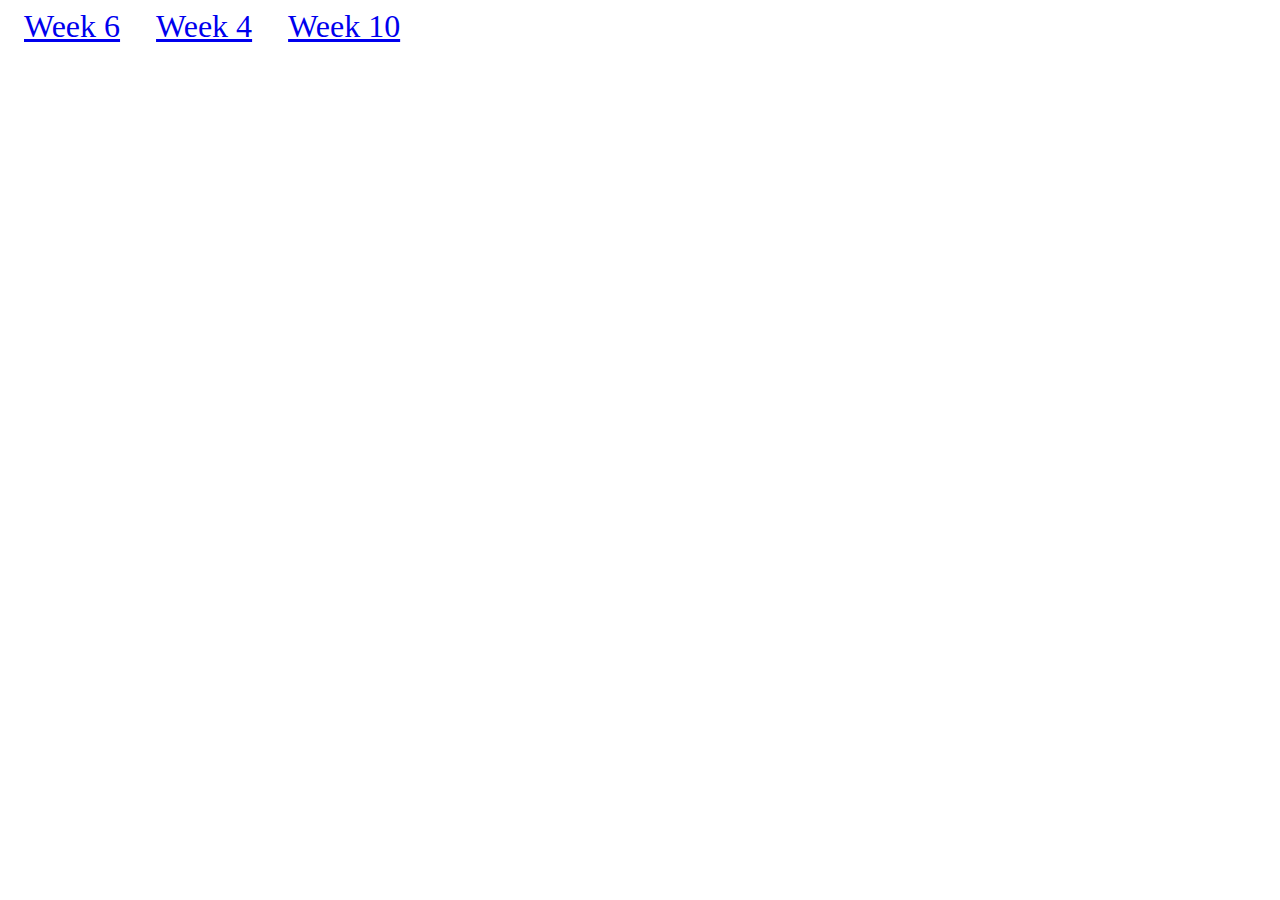
<file: index.html>
<!DOCTYPE html>
<html lang="en">

<head>
    <meta charset="UTF-8">
    <meta name="viewport" content="width=device-width, initial-scale=1.0">
    <meta http-equiv="X-UA-Compatible" content="ie=edge">
    <title>Document</title>
</head>

<body>

    <a style="font-size: 2em; margin: 0 0.5em;" href="./week_06/"> Week 6</a>
    <a style="font-size: 2em; margin: 0 0.5em;" href="./week_04/"> Week 4</a>
    <a style="font-size: 2em; margin: 0 0.5em;" href="./week_10/"> Week 10</a>

    
</body>

</html>
</file>
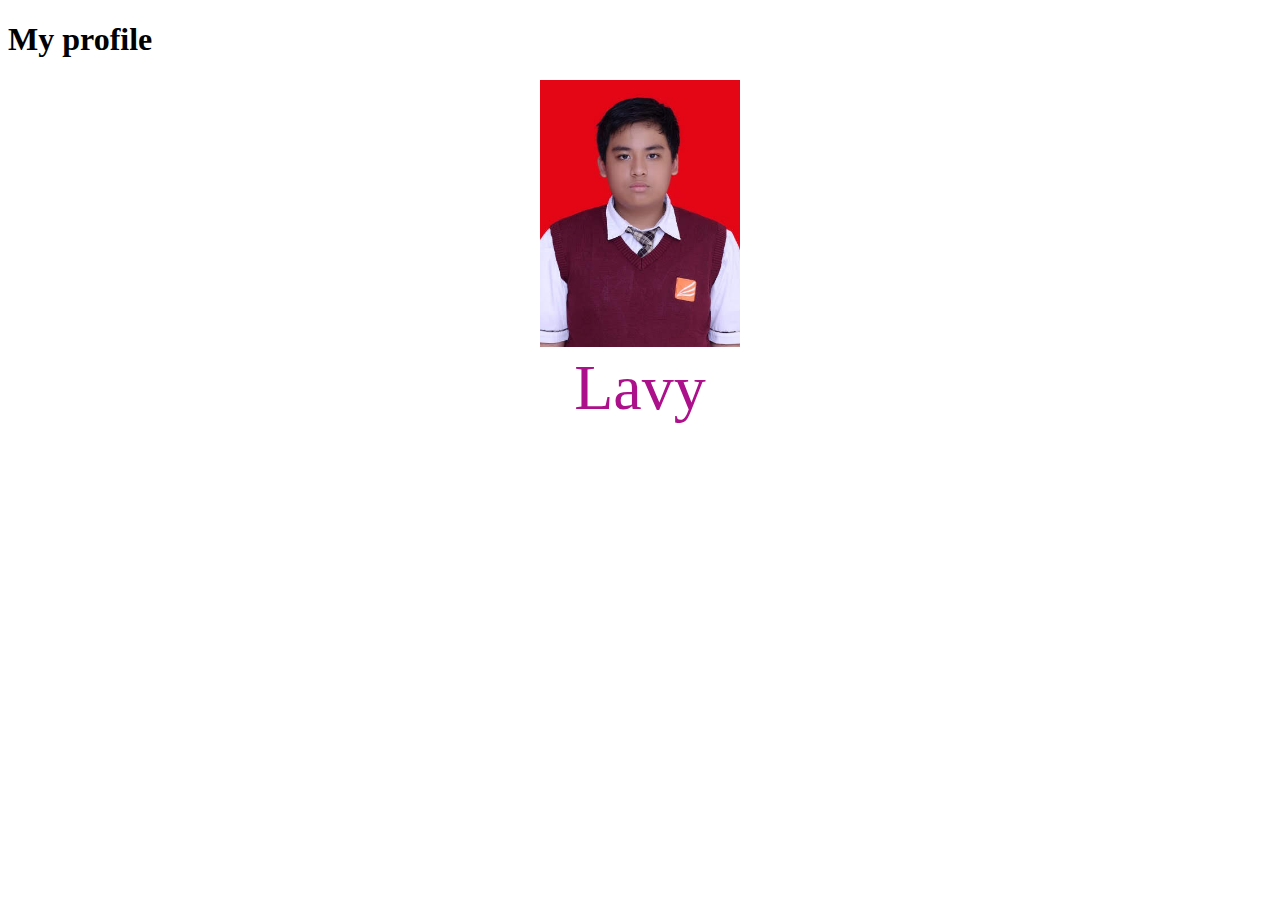
<file: week_04/index.html>
<!DOCTYPE html>
<html lang="en">
<head>
 
    <title>Lavy Kesuma Website</title>
<link rel="stylesheet" href="style.css">

</head>
<body>
      <h1>My profile</h1>
      <div class="myphoto">
        <img  src="./photo.jpg" alt=""> 
      </div>
       
      <div class="myname">Lavy</div> 
</body>
</html>
</file>
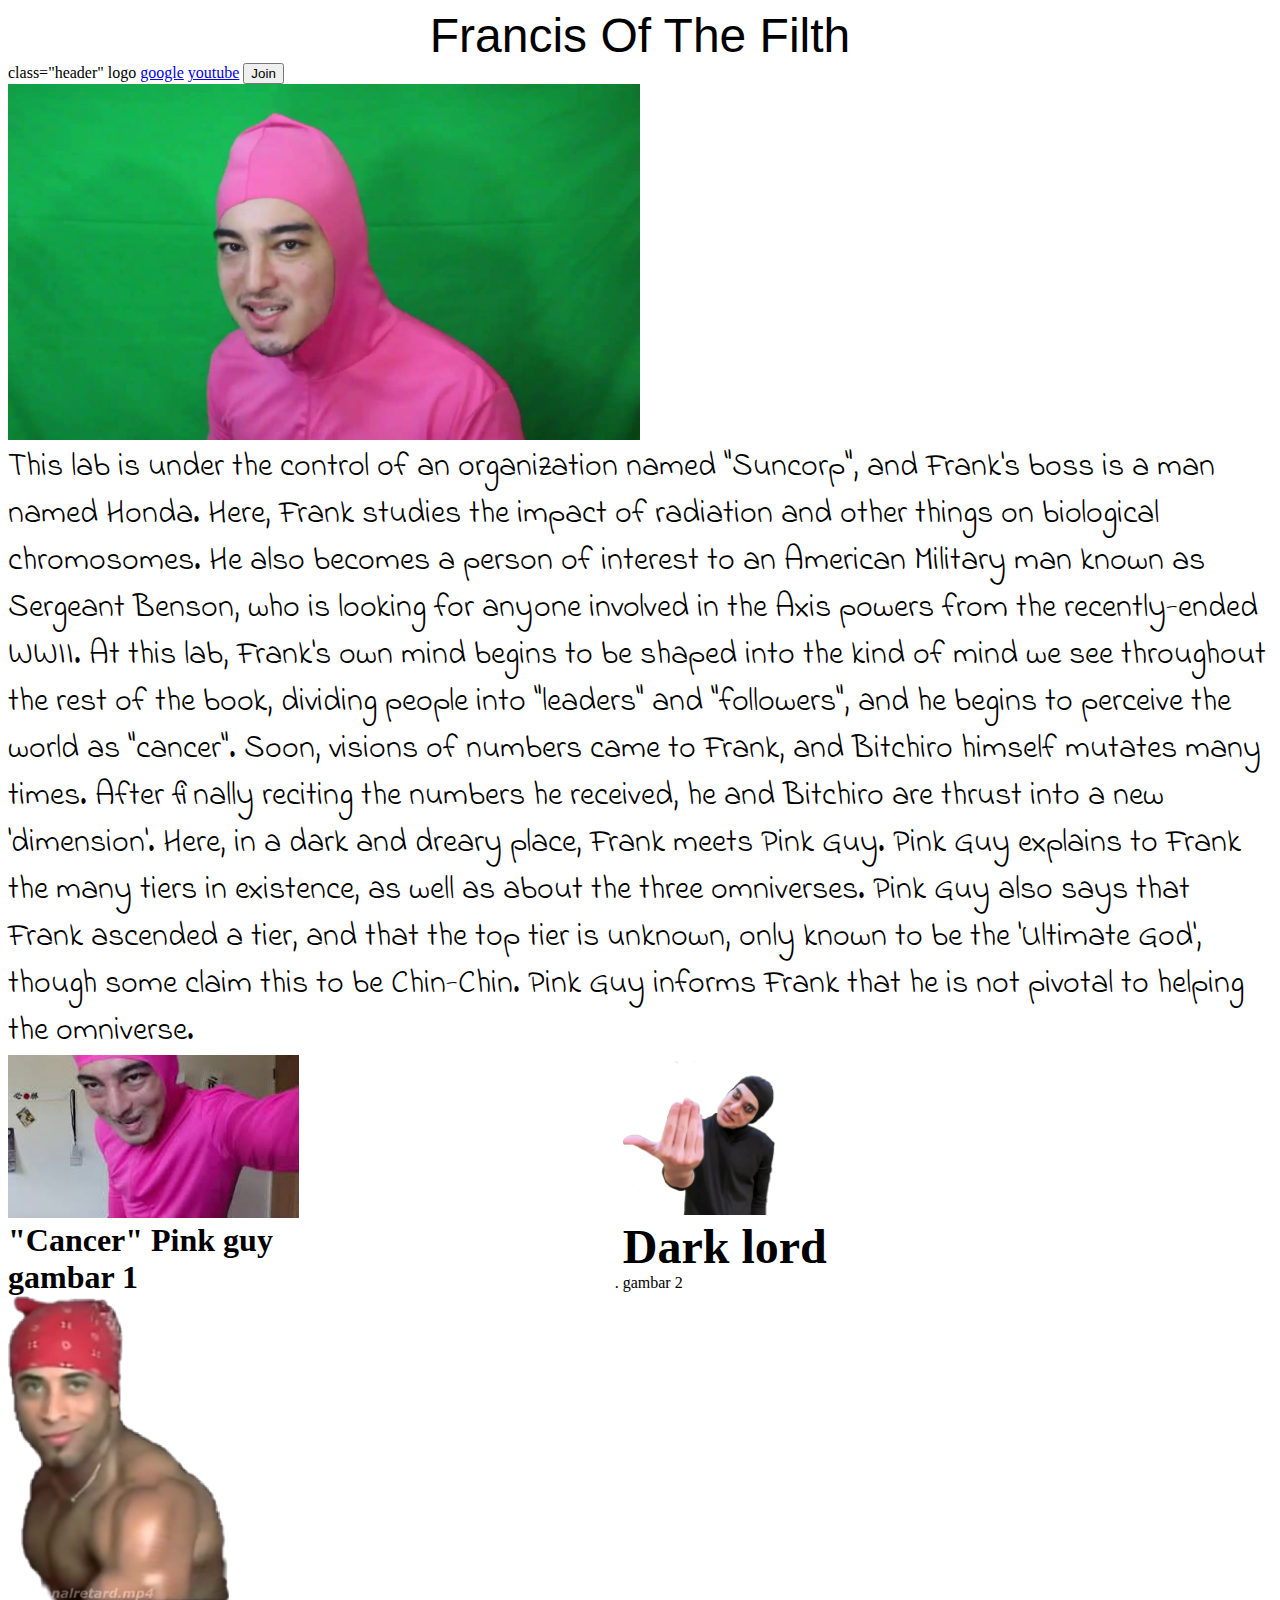
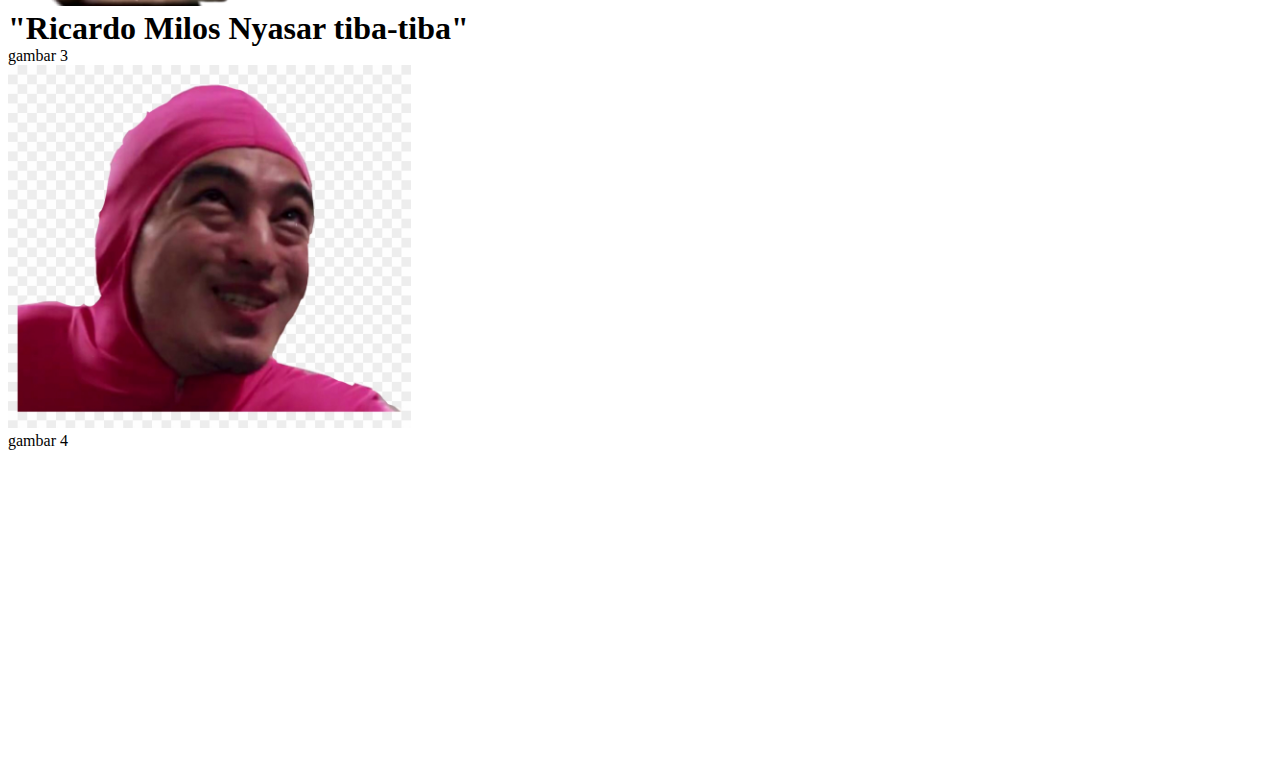
<file: week_06/index.html>
<!DOCTYPE html>
<html lang="en">

<head>
    <meta charset="UTF-8">
    <meta name="viewport" content="width=device-width, initial-scale=1.0">
    <meta http-equiv="X-UA-Compatible" content="ie=edge">
    <title>Document</title>
    <link href="https://fonts.googleapis.com/css?family=Indie+Flower&display=swap" rel="stylesheet">
    <div style="font-family: Verdana, Geneva, Tahoma, sans-serif;font-size: 3em;text-align: center;">Francis Of The
        Filth</div>
        <link rel="stylesheet" href="style.css">
</head>

<body>
    <div>class="header"
        logo
        <a href="www.google.com">google</a>
        <a href="www.youtube.com">youtube</a>
        <button>Join</button>
    </div>


    <div class="main-profile"></div>
    <div style="width:50%">
        <img src="./Images/maxresdefault.jpg" style="width:100%">
    </div>
    <div style="widows:48%;display: inline-block;font-size: 2em;font-family: 'Indie Flower', cursive;">
        This lab is under the control of an organization named "Suncorp", and Frank's boss is a man named Honda. Here,
        Frank studies the impact of radiation and other things on biological chromosomes. He also becomes a person of
        interest to an American Military man known as Sergeant Benson, who is looking for anyone involved in the Axis
        powers from the recently-ended WWII. At this lab, Frank's own mind begins to be shaped into the kind of mind we
        see throughout the rest of the book, dividing people into "leaders" and "followers", and he begins to perceive
        the world as "cancer". Soon, visions of numbers came to Frank, and Bitchiro himself mutates many times. After
        finally reciting the numbers he received, he and Bitchiro are thrust into a new 'dimension'. Here, in a dark and
        dreary place, Frank meets Pink Guy. Pink Guy explains to Frank the many tiers in existence, as well as about the
        three omniverses. Pink Guy also says that Frank ascended a tier, and that the top tier is unknown, only known to
        be the 'Ultimate God', though some claim this to be Chin-Chin. Pink Guy informs Frank that he is not pivotal to
        helping the omniverse.
    </div>


    <div>
        <div class="gallery">
            <img style="" src="./Images/images.jpg">
            <div>"Cancer" Pink guy</div>
            <div>gambar 1</div>

        </div>.
        <div style="display: inline-block;">
            <img style="width: 48%" src="./Images/CHIN_CHIN_IS_NOT_PLEASED.png">
            <div style="font-size: 3em;text-align: left;font-weight: bolder;">Dark lord</div>

            <div> gambar 2</div>

        </div>
    </div>
    <div>
        <div style="display: inline-block;">

            <img style="width: 48%" src="./Images/291185362021211.png">
            <div style="font-size: 2em;text-align: left;font-weight: bolder;">"Ricardo Milos Nyasar tiba-tiba"</div>
            <div> gambar 3</div>
        </div>
        <div style="display: inline-block;">
            <img style="width: 48%" src="./Images/24-240002_joji-filthy-frank-pink-guy-hd-png-download.png">

            <div>gambar 4</div>

        </div>
    </div>
    <iframe width="560" height="315" src="https://www.youtube.com/embed/VUrwgtQpjY8" frameborder="0"
        allow="accelerometer; autoplay; encrypted-media; gyroscope; picture-in-picture" allowfullscreen></iframe>
    <iframe width="560" height="315" src="https://www.youtube.com/embed/6pbKB2TL3Jk" frameborder="0"
        allow="accelerometer; autoplay; encrypted-media; gyroscope; picture-in-picture" allowfullscreen></iframe>
</body>

</html>
</file>
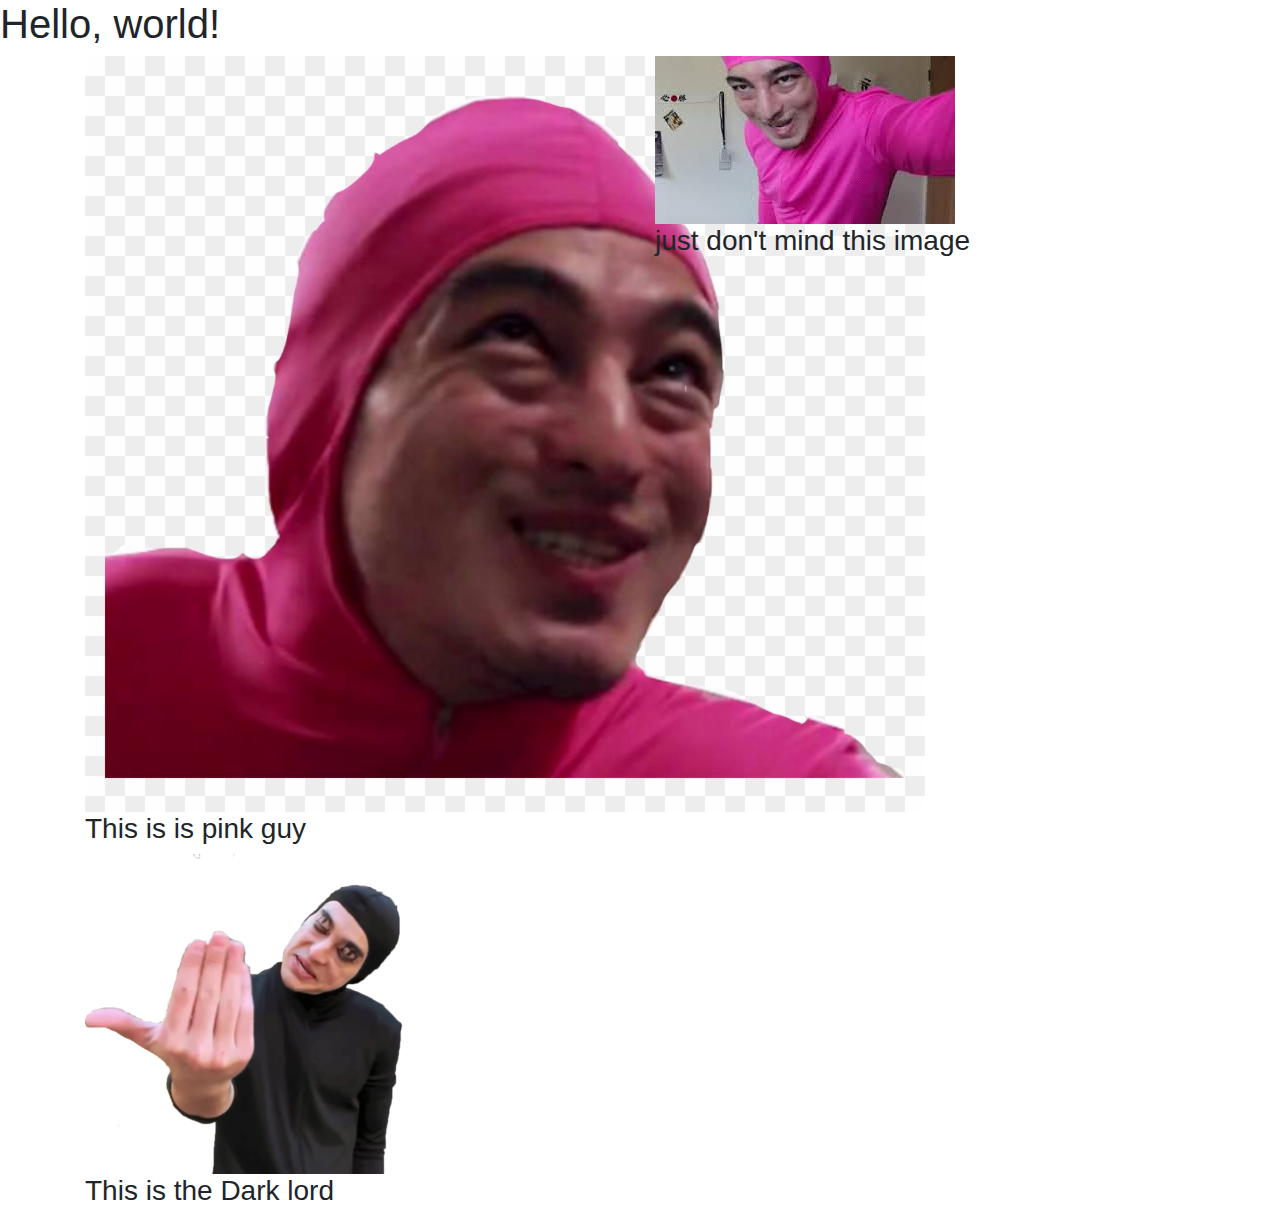
<file: week_10/index.html>
<!doctype html>
<html lang="en">
  <head>
    <!-- Required meta tags -->
    <meta charset="utf-8">
    <meta name="viewport" content="width=device-width, initial-scale=1, shrink-to-fit=no">

    <!-- Bootstrap CSS -->
    <link rel="stylesheet" href="https://stackpath.bootstrapcdn.com/bootstrap/4.3.1/css/bootstrap.min.css" integrity="sha384-ggOyR0iXCbMQv3Xipma34MD+dH/1fQ784/j6cY/iJTQUOhcWr7x9JvoRxT2MZw1T" crossorigin="anonymous">

    <title>Hello, world!</title>
  </head>
  <body>
    <h1>Hello, world!</h1>

    <div class="container">
      <div class="row">
        <div class="col-md-6">
          <img src="./Images/24-240002_joji-filthy-frank-pink-guy-hd-png-download.png" alt="">
             <h3>This is is pink guy</h3>  
             
             <img src="./Images/CHIN_CHIN_IS_NOT_PLEASED.png" alt="">
             <h3>This is the Dark lord</h3>
        </div>
          <div class="col-md-6">
            <img src="./Images/images.jpg" alt="">
            <h3>just don't mind this image</h3>
          </div>
      </div>
    </div>

    <!-- Optional JavaScript -->
    <!-- jQuery first, then Popper.js, then Bootstrap JS -->
    <script src="https://code.jquery.com/jquery-3.3.1.slim.min.js" integrity="sha384-q8i/X+965DzO0rT7abK41JStQIAqVgRVzpbzo5smXKp4YfRvH+8abtTE1Pi6jizo" crossorigin="anonymous"></script>
    <script src="https://cdnjs.cloudflare.com/ajax/libs/popper.js/1.14.7/umd/popper.min.js" integrity="sha384-UO2eT0CpHqdSJQ6hJty5KVphtPhzWj9WO1clHTMGa3JDZwrnQq4sF86dIHNDz0W1" crossorigin="anonymous"></script>
    <script src="https://stackpath.bootstrapcdn.com/bootstrap/4.3.1/js/bootstrap.min.js" integrity="sha384-JjSmVgyd0p3pXB1rRibZUAYoIIy6OrQ6VrjIEaFf/nJGzIxFDsf4x0xIM+B07jRM" crossorigin="anonymous"></script>
  </body>
</html>
</file>
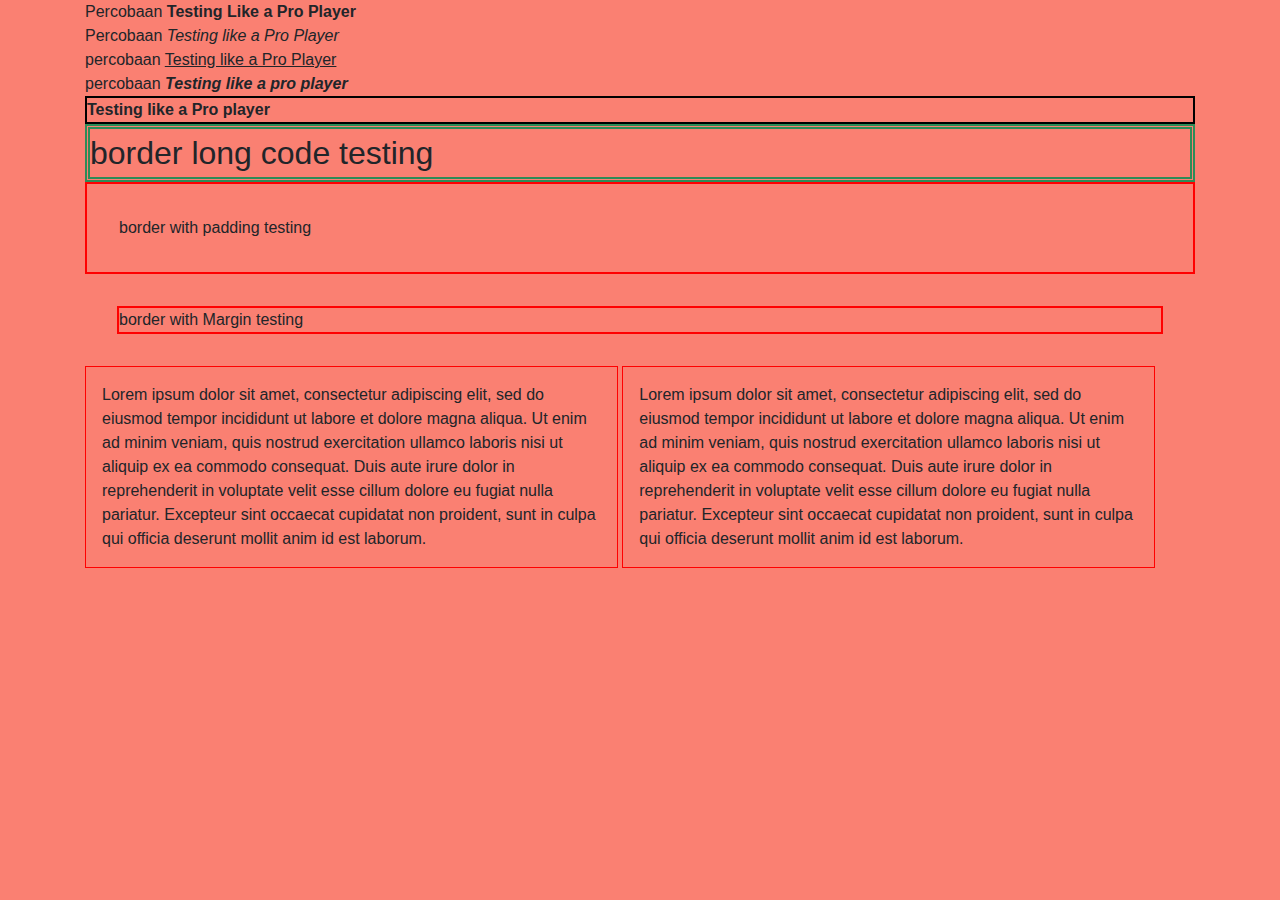
<file: Week_13/index.html>
<!DOCTYPE html>
<html lang="en">

<head>
    <meta charset="UTF-8">
    <meta name="viewport" content="width=device-width, initial-scale=1.0">
    <meta http-equiv="X-UA-Compatible" content="ie=edge">
    <title>week_13</title>
    <!-- external link -->
    <link rel="stylesheet" href="https://stackpath.bootstrapcdn.com/bootstrap/4.3.1/css/bootstrap.min.css"
        integrity="sha384-ggOyR0iXCbMQv3Xipma34MD+dH/1fQ784/j6cY/iJTQUOhcWr7x9JvoRxT2MZw1T" crossorigin="anonymous">
    <!-- dibawah ini adalah contoh internal CSS  -->

    <!-- warna bisa text, rgb dan hexa (yang pakai#) -->
    <style>
        h1 {
            color: royalblue
        }
    </style>
</head>
<!-- Contoh inline CSS  -->

<body style="background-color: salmon">
    <div class="container">
        Percobaan <b>Testing Like a Pro Player</b>
        <br>
        Percobaan <i> Testing like a Pro Player</i>
        <br>
        percobaan <u>Testing like a Pro Player</u>
        <br>
        percobaan <b><i>Testing like a pro player</i></b>
        <br>
        <div style="border: 2px  solid black">
            <b>Testing like a Pro player</b>
        </div>
        <div style="border-color: seagreen;
                    border-style: double;
                    border-width: 5px;
                    font-size: 2em;">
            border long code testing



        </div>

        <div style=" border: 2px solid red; padding: 2em;">
            border with padding testing

        </div>
        <div style=" border: 2px solid red; margin: 2em;">
            border with Margin testing

        </div>


        <div style="width: 48%;
             display:inline-block;
             border: 1px solid red;
             padding: 1em;
             ">
            Lorem ipsum dolor sit amet, consectetur adipiscing elit, sed do eiusmod tempor incididunt ut labore et
            dolore magna aliqua. Ut enim ad minim veniam, quis nostrud exercitation ullamco laboris nisi ut aliquip ex
            ea commodo consequat. Duis aute irure dolor in reprehenderit in voluptate velit esse cillum dolore eu fugiat
            nulla pariatur. Excepteur sint occaecat cupidatat non proident, sunt in culpa qui officia deserunt mollit
            anim id est laborum.
        </div>

        <div style="width: 48%;
        display:inline-block;
        border: 1px solid red;
        padding: 1em;
        ">
                    Lorem ipsum dolor sit amet, consectetur adipiscing elit, sed do eiusmod tempor incididunt ut labore et
                    dolore magna aliqua. Ut enim ad minim veniam, quis nostrud exercitation ullamco laboris nisi ut aliquip ex
                    ea commodo consequat. Duis aute irure dolor in reprehenderit in voluptate velit esse cillum dolore eu fugiat
                    nulla pariatur. Excepteur sint occaecat cupidatat non proident, sunt in culpa qui officia deserunt mollit
                    anim id est laborum.
        </div>
        
    </div>
</body>

</html>
</file>
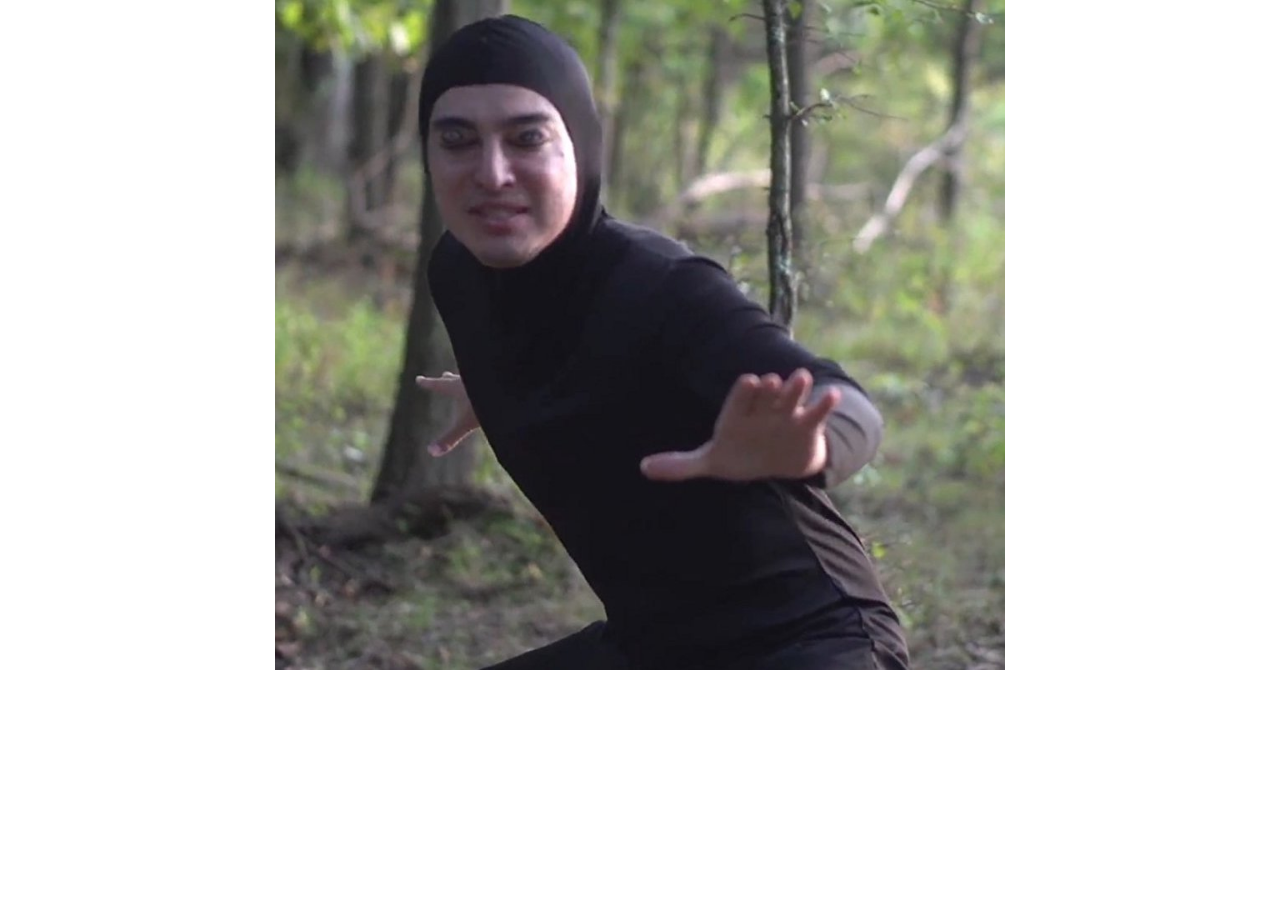
<file: week_10/carousel.html>
<!doctype html>
<html lang="en">

<head>
    <!-- Required meta tags -->
    <meta charset="utf-8">
    <meta name="viewport" content="width=device-width, initial-scale=1, shrink-to-fit=no">

    <!-- Bootstrap CSS -->
    <link rel="stylesheet" href="https://stackpath.bootstrapcdn.com/bootstrap/4.3.1/css/bootstrap.min.css"
        integrity="sha384-ggOyR0iXCbMQv3Xipma34MD+dH/1fQ784/j6cY/iJTQUOhcWr7x9JvoRxT2MZw1T" crossorigin="anonymous">

    <title>Hello, world!</title>
</head>

<body>

    <div class="container">
        <div class="row justify-content-center">
            <div class="col-sm-8">
                <div id="carouselExampleSlidesOnly" class="carousel slide" data-ride="carousel">
                    <div class="carousel-inner">
                        <div class="carousel-item active">
                            <img src="./Images/OCHINCHINGADAISUKINANDAYO.jpg" class="d-block w-100" alt="...">
                        </div>
                        <div class="carousel-item">
                            <img src="./Images/maxresdefault.jpg" class="d-block w-100" alt="...">
                        </div>
                        <div class="carousel-item">
                            <img src="./Images/chin_chin.png" class="d-block w-100" alt="...">
                        </div>
                    </div>
                </div>



            </div>
        </div>



        <!-- Optional JavaScript -->
        <!-- jQuery first, then Popper.js, then Bootstrap JS -->
        <script src="https://code.jquery.com/jquery-3.3.1.slim.min.js"
            integrity="sha384-q8i/X+965DzO0rT7abK41JStQIAqVgRVzpbzo5smXKp4YfRvH+8abtTE1Pi6jizo" crossorigin="anonymous">
        </script>
        <script src="https://cdnjs.cloudflare.com/ajax/libs/popper.js/1.14.7/umd/popper.min.js"
            integrity="sha384-UO2eT0CpHqdSJQ6hJty5KVphtPhzWj9WO1clHTMGa3JDZwrnQq4sF86dIHNDz0W1" crossorigin="anonymous">
        </script>
        <script src="https://stackpath.bootstrapcdn.com/bootstrap/4.3.1/js/bootstrap.min.js"
            integrity="sha384-JjSmVgyd0p3pXB1rRibZUAYoIIy6OrQ6VrjIEaFf/nJGzIxFDsf4x0xIM+B07jRM" crossorigin="anonymous">
        </script>
</body>

</html>
</file>
<file: week_04/style.css>
.myphoto {
   text-align: center;
}
.myphoto img{
    width: 200px
}

.myname {
    color: rgb(172,16 ,138 );
    font-size: 64px;
    text-align: center;
}
</file>
<file: week_06/style.css>
.gallery {
    display: inline-block;
    width: 48%;
}

.gallery>img {
    width: 48%
}

.gallery>div {
    font-size: 2em;
    text-align: left;
    font-weight: bolder;
}
</file>
